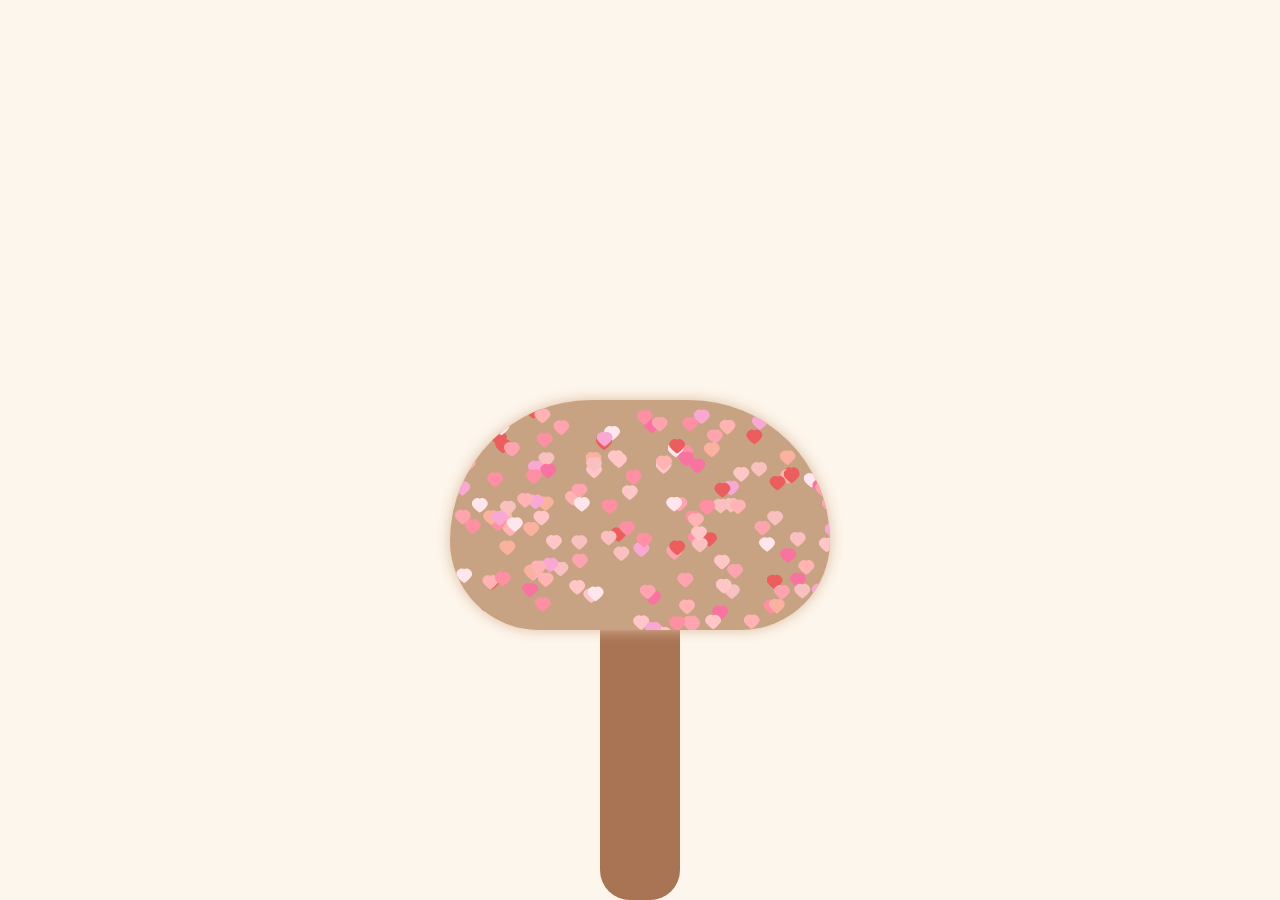
<file: index.html>
<!DOCTYPE html>
<html lang="es">
<head>
  <meta charset="UTF-8">
  <title>Árbol de Corazones</title>
  <link rel="stylesheet" href="style.css">
</head>
<body>

  <div id="treeContainer">
    <div id="tree" class="hidden">
      <div class="branches"></div>
      <div id="leaves"></div>
    </div>
  </div>

  <div id="leftText" class="hidden">
    <p id="letterText"></p>
    <p id="counter" class="hidden"></p>
  </div>

  <script src="script.js"></script>
</body>
</html>
</file>
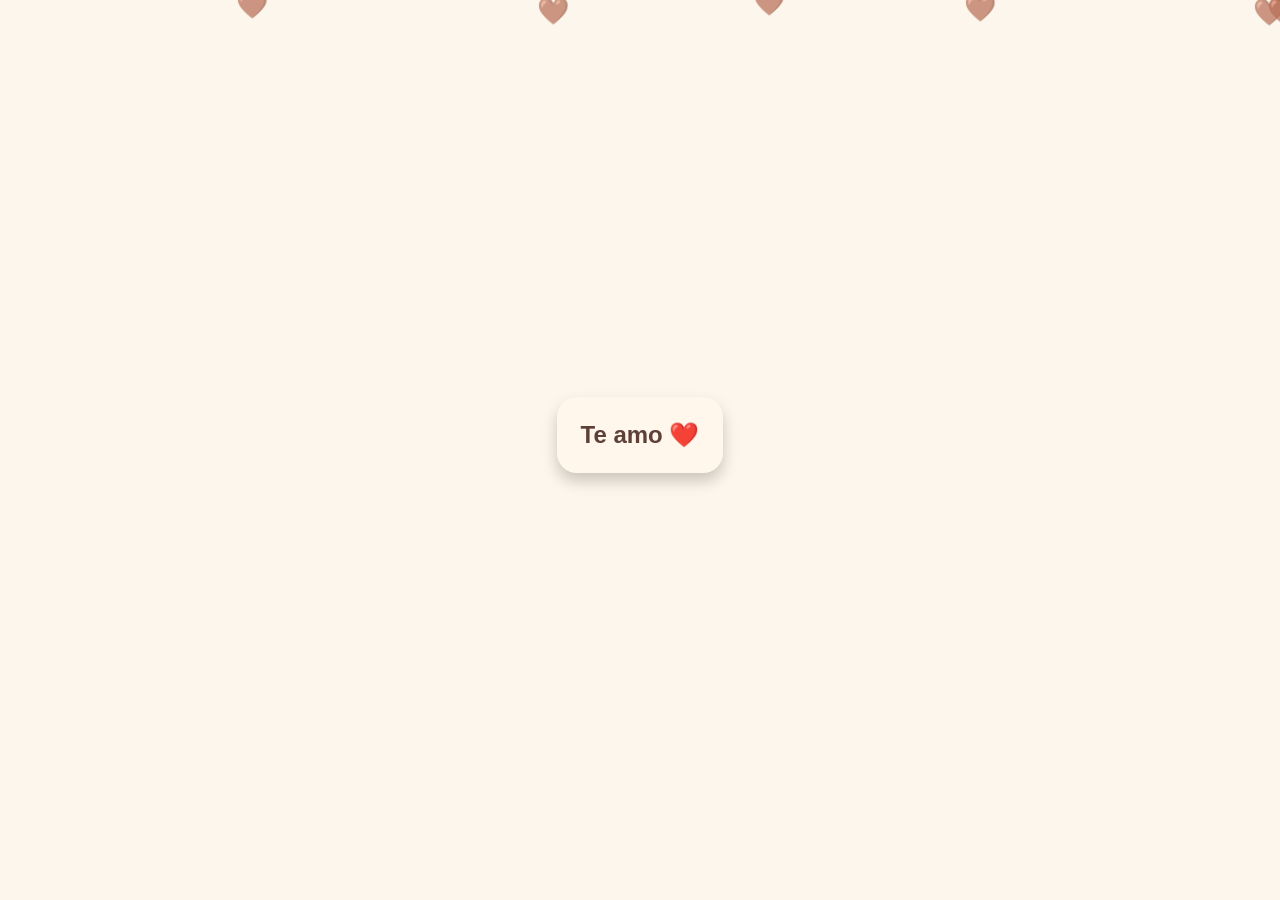
<file: index1.html>
<!DOCTYPE html>
<html lang="es">
<head>
  <meta charset="UTF-8">
  <meta name="viewport" content="width=device-width, initial-scale=1.0">
  <title>1 año ❤️</title>
  <link rel="stylesheet" href="style1.css">
</head>
<body>

  <a href="index.html" style="text-decoration: none;">
    <div class="message">Te amo ❤️</div>
  </a>

  <div id="bubbles-text"></div>

  <script src="script1.js"></script>

</body>
</html>
</file>
<file: style.css>
body {
  margin: 0;
  background: #fdf6ec;
  overflow: hidden;
  font-family: 'Segoe UI', sans-serif;
  color: #5a3e36;
}

.hidden {
  display: none;
}

#treeContainer {
  position: fixed;
  width: 100%;
  height: 100%;
  overflow: hidden;
}

#tree {
  position: absolute;
  bottom: 0;
  left: 50%;
  transform: translateX(-50%);
}

#tree::before {
  content: "";
  position: absolute;
  bottom: 0;
  left: 50%;
  transform: translateX(-50%);
  width: 80px;
  height: 320px;
  background: #a97453;
  border-radius: 30px;
}

.branches {
  position: absolute;
  bottom: 270px;
  left: 50%;
  width: 380px;
  height: 230px;
  background: #c8a383;
  border-radius: 190px 190px 120px 120px;
  transform: translateX(-50%);
  box-shadow: 0 0 14px #dcbca1;
}

#leaves {
  position: absolute;
  bottom: 270px;
  left: 50%;
  width: 380px;
  height: 230px;
  transform: translateX(-50%);
  overflow: hidden;
  border-radius: 190px 190px 120px 120px;
}

.heart {
  position: absolute;
  width: 26px;
  height: 26px;
  background: red;
  transform: scale(0);
  opacity: 0;
  animation: appear 0.5s ease forwards;
  transform-origin: center;
  clip-path: path("M 8 2 C 5 0 0 3 0 7 C 0 11 8 16 8 16 C 8 16 16 11 16 7 C 16 3 11 0 8 2 Z");
}

@keyframes appear {
  to {
    opacity: 1;
    transform: scale(1);
  }
}

#leftText {
  position: fixed;
  top: 18%;
  left: 50%;
  transform: translateX(-50%);
  font-size: 32px;
  text-align: center;
  word-wrap: break-word;
  max-width: 95vw;
}

#letterText {
  margin-bottom: 25px;
}

#counter {
  font-size: 28px;
  color: #d86f61;
  margin-top: 35px;
  opacity: 0;
  transition: opacity 2s ease;
  white-space: nowrap;
}
</file>
<file: style1.css>
body {
  display: flex;
  flex-direction: column;
  justify-content: center;
  align-items: center;
  height: 100vh;
  margin: 0;
  background: #fdf6ec;
  overflow: hidden;
  font-family: 'Arial', sans-serif;
  text-align: center;
  position: relative;
}

.falling-heart {
  position: fixed;
  font-size: 26px;
  animation: fall 6s linear infinite;
  opacity: 0.7;
  z-index: 0;
}

@keyframes fall {
  0% {
    transform: translateY(-10vh);
    opacity: 0;
  }
  10% {
    opacity: 0.9;
  }
  100% {
    transform: translateY(120vh);
    opacity: 0;
  }
}

.message {
  background: #FFF7EC;
  padding: 24px;
  border-radius: 20px;
  box-shadow: 0px 8px 15px rgba(0, 0, 0, 0.2);
  font-size: 24px;
  color: #5D4037;
  font-weight: bold;
  margin-bottom: 30px;
  transition: transform 0.3s ease;
  animation: bounce 1s infinite;
  z-index: 2;
  position: relative;
}

@keyframes bounce {
  0%, 100% { transform: translateY(0); }
  50% { transform: translateY(-12px); }
}

.message:hover {
  transform: scale(1.05);
}

.text-bubble {
  position: absolute;
  font-size: 16px;
  font-family: 'Cursive', sans-serif;
  color: #5D4037;
  background-color: #FFF7EC;
  padding: 10px 16px;
  border-radius: 20px;
  box-shadow: 0 4px 6px rgba(0, 0, 0, 0.1);
  animation: floatText 8s ease-in-out forwards;
  max-width: 90vw;
  white-space: nowrap;
  overflow: hidden;
  z-index: 1;
}

@keyframes floatText {
  0% { opacity: 0; transform: scale(0.5) translateY(0px); }
  50% { opacity: 1; transform: scale(1.1) translateY(-50px); }
  100% { opacity: 0; transform: scale(1) translateY(-100px); }
}

#bubbles-text {
  position: absolute;
  width: 100%;
  height: 100%;
  pointer-events: none;
  overflow: hidden;
  z-index: 1;
}
</file>
